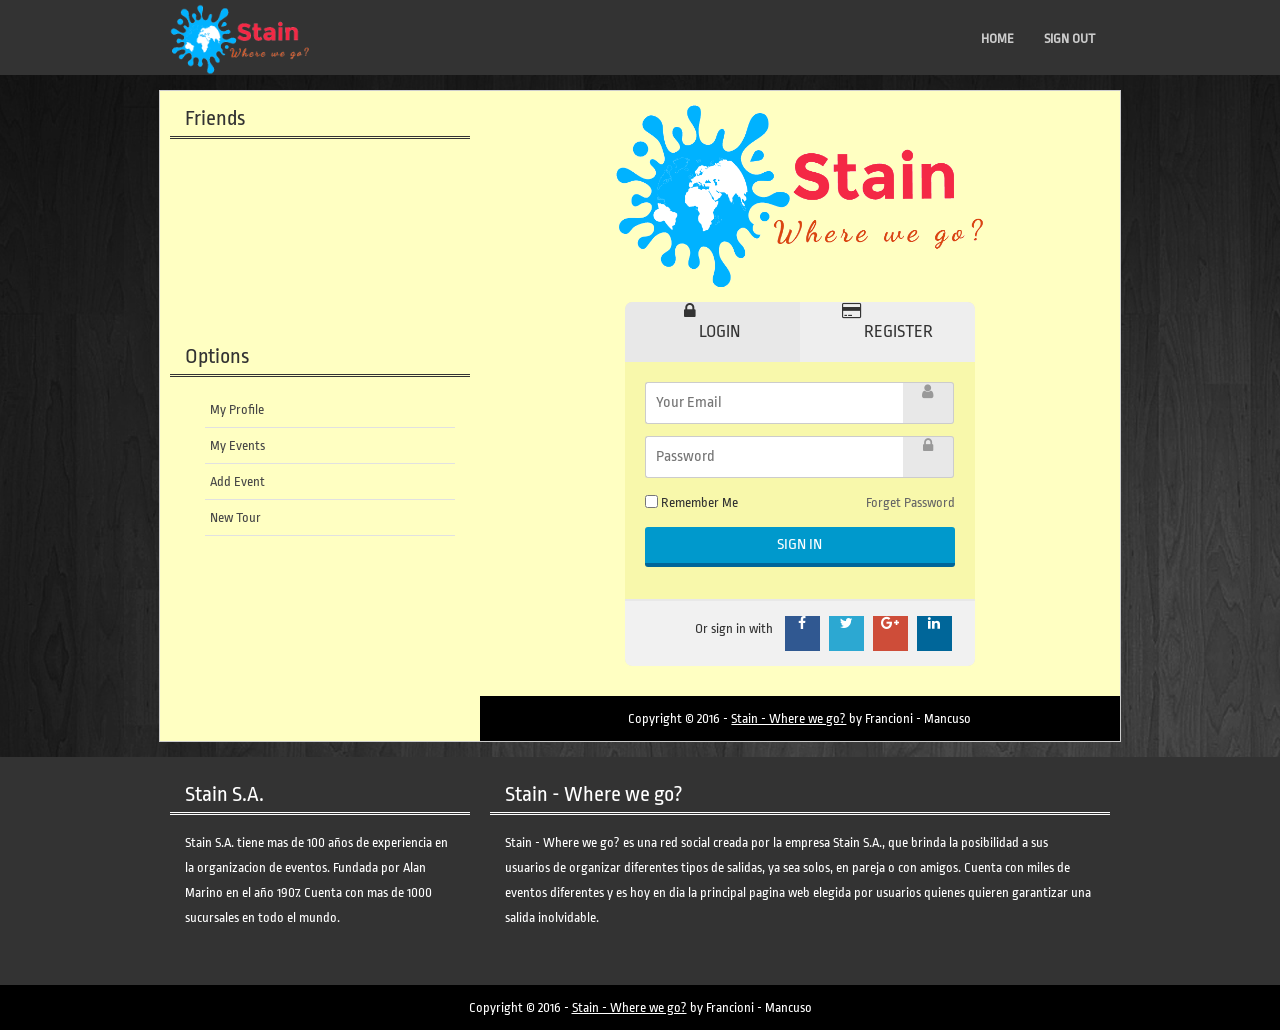
<file: app/home.html>
﻿<!DOCTYPE html>

<html lang="en"; ng-app="app">

<head>

	<meta charset="utf-8">
	<meta name="description" content="Social Network by Stain">
	<meta name="author" content="www.stain.com">
  	<meta name="viewport" content="width=device-width, initial-scale=1, maximum-scale=1">

    <link rel="stylesheet" href="css/zerogrid.css">
	<link rel="stylesheet" href="css/style_home.css">
    <link rel="stylesheet" href="css/responsive.css">

    <script src="scripts/angular.js"></script>
	<script src="app.js"></script>
    <script src="scripts/angular-route.js"></script>
    <script src="scripts/angular-locale-es.js"></script>

	<title>STAIN - Where we go?</title>
	<link href='./images/Logo_Stain_Icon.png' rel='icon' type='image/x-icon'/>
    
</head>

<body style="background-image:url(images/fondo-madera-negro.jpg)">

<!--Header-->
<header style="margin-bottom: 15px">
	<div class="wrap-header zerogrid" style="height: 75px">
		<div id="logo" style="width: 150px; top: 0px; padding-bottom: 0px; padding-top: 0px"><img src="./images/Logo_Stain.png"/></div>
		<nav>
			<div class="wrap-nav" style="top: 20px">
				<div class="menu">
					<ul>
						<li><a href="#events">HOME</a></li>
						<li><a href="login.html">SIGN OUT</a></li>
					</ul>
				</div>
			</div>
		</nav>
	</div>
</header>

<!--Content-->
<section id="content">
	<div class="wrap-content zerogrid" style="margin-top: 15px; margin-bottom: 15px">
	
		<div id="sidebar" class="col-1-3">
			<div class="wrap-col">
				<div class="box">
					<div class="heading"><h2>Friends</h2></div>
					<div class="content" ng-controller="EventsController">
						<div style="overflow-y: scroll; height: 150px" >
							<div ng-repeat="friend in friends">
								<a href="#profile">{{friend.userName}}</a>
							</div>
						</div>
					</div>
				</div>
				<div class="box">
					<div class="heading"><h2>Options</h2></div>
					<div class="content">
						<ul>
							<li><a href="#profile">My Profile</a></li>
							<li><a href="#profile">My Events</a></li>
							<li><a href="#newEvent">Add Event</a></li>
							<li><a href="#profile">New Tour</a></li>
						</ul>
					</div>
				</div>
			</div>
		</div>

		<div id="main-content" class="col-2-3" ng-view>
		</div>

	</div>
</section>

<!--Footer-->
<footer style="margin-top: 15px">
	<div class="wrap-footer zerogrid">
		<div class="row">
			<div class="col-1-3">
				<div class="wrap-col">
					<div class="box">
						<div class="heading"><h2>Stain S.A.</h2></div>
						<div class="content">
							<p>Stain S.A. tiene mas de 100 años de experiencia en la organizacion de eventos. Fundada por Alan Marino en el año 1907. Cuenta con mas de 1000 sucursales en todo el mundo. </p>
						</div>
					</div>
				</div>
			</div>
			<div class="col-2-3">
				<div class="wrap-col">
					<div class="box">
						<div class="heading"><h2>Stain - Where we go?</h2></div>
						<div class="content">
							<p>Stain - Where we go? es una red social creada por la empresa Stain S.A., que brinda la posibilidad a sus usuarios de organizar diferentes tipos de salidas, ya sea solos, en pareja o con amigos. Cuenta con miles de eventos diferentes y es hoy en dia la principal pagina web elegida por usuarios quienes quieren garantizar una salida inolvidable.</p>
						</div>
					</div>
				</div>
			</div>
		</div>
	</div>
	<div class="copyright">
		<p>Copyright © 2016 - <a href="home.html#/events/" target="_blank">Stain - Where we go?</a> by Francioni - Mancuso</p>
	</div>
</footer>

</body>
</html>
</file>
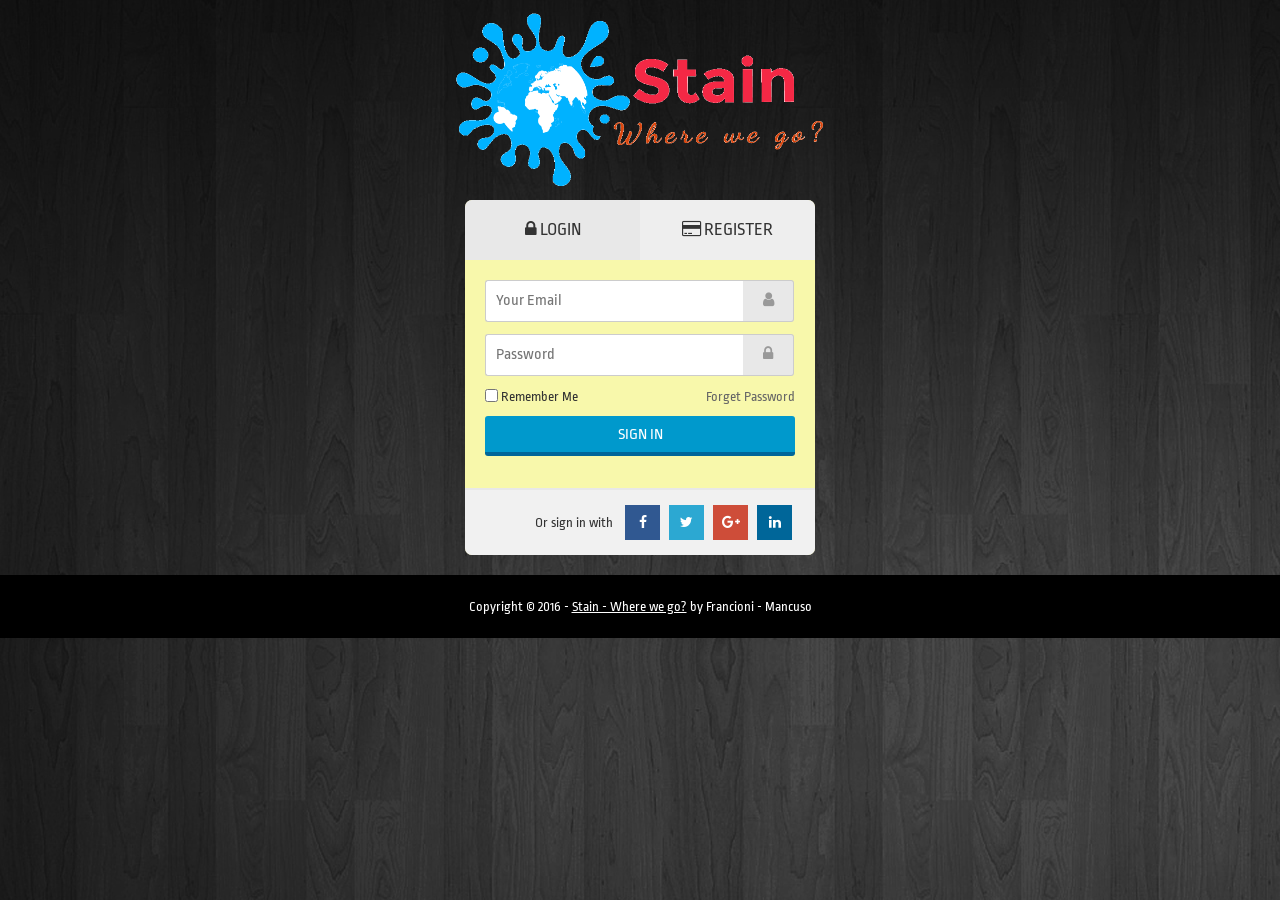
<file: app/login.html>
<!DOCTYPE html>

<html lang="en-IN"; style="background-image:url(images/fondo-madera-negro.jpg)">

<head>

	<meta charset="utf-8">
	<meta name="description" content="Social Network by Stain">
	<meta name="author" content="www.stain.com">
	
	<link href='http://fonts.googleapis.com/css?family=Ropa+Sans' rel='stylesheet'>
	<link href="http://maxcdn.bootstrapcdn.com/font-awesome/4.2.0/css/font-awesome.min.css" rel='stylesheet'>
	<link rel="stylesheet" href="css/style_login.css">

	<title>STAIN - Where we go?</title>
	<link href='./images/Logo_Stain_Icon.png' rel='icon' type='image/x-icon'/>

</head>

<body>
	
	<p align="center" style="margin: 0px"><img src="./images/Logo_Stain.png" width='400' height='200' align="center"/></p>
	
	<div id="login-form">
	
		<input type="radio" checked id="login" name="switch" class="hide">
		<input type="radio" id="signup" name="switch" class="hide">

		<div>
			<ul class="form-header">
				<li>
					<label for="login"><i class="fa fa-lock"></i> LOGIN<label for="login">
				</li>
				<li>
					<label for="signup"><i class="fa fa-credit-card"></i> REGISTER</label>
				</li>
			</ul>
		</div>

		<div class="section-out">
			<section class="login-section">
				<div class="login">
					<form action="">
						<ul class="ul-list">
							<li>
								<input type="email" required class="input" placeholder="Your Email"/><span class="icon"><i class="fa fa-user"></i></span>
							</li>
							<li>
								<input type="password" required class="input" placeholder="Password"/><span class="icon"><i class="fa fa-lock"></i></span>
							</li>
							<li>
								<span class="remember"><input type="checkbox" id="check"> <label for="check">Remember Me</label></span><span class="remember"><a href="">Forget Password</a></span>
							</li>
							<li>
								<input type="submit" value="SIGN IN" class="btn">
							</li>
						</ul>
					</form>
				</div>

				<div class="social-login">Or sign in with &nbsp;
					<a href="" class="fb"><i class="fa fa-facebook"></i></a>
					<a href="" class="tw"><i class="fa fa-twitter"></i></a>
					<a href="" class="gp"><i class="fa fa-google-plus"></i></a>
					<a href="" class="in"><i class="fa fa-linkedin"></i></a>
				</div>
			</section>

			<section class="signup-section">
				<div class="login">
					<form action="">
						<ul class="ul-list">
							<li>
								<input type="email" required class="input" ng-model="name" placeholder="Your Email"/><span class="icon"><i class="fa fa-user"></i></span>
							</li>
							<li>
								<input type="password" required class="input" placeholder="Password"/><span class="icon"><i class="fa fa-lock"></i></span>
							</li>
							<li>
								<input type="checkbox" id="check1"> <label for="check1">I accept terms and conditions</label>
							</li>
							<li>
								<input type="submit" value="SIGN UP" class="btn">
							</li>
						</ul>
					</form>
				</div>

				<div class="social-login">Or sign up with &nbsp;
					<a href="www.facebook.com" class="fb"><i class="fa fa-facebook"></i></a>
					<a href="" class="tw"><i class="fa fa-twitter"></i></a>
					<a href="" class="gp"><i class="fa fa-google-plus"></i></a>
					<a href="" class="in"><i class="fa fa-linkedin"></i></a>
				</div>
			</section>
		</div>
	</div>
	<footer>
		<div class="copyright">
			<p>Copyright © 2016 - <a href="home.html#/events/" target="_blank">Stain - Where we go?</a> by Francioni - Mancuso</p>
		</div>
	</footer>
</body>
</html>
</file>
<file: app/css/zerogrid.css>
/*
Free Html5 Responsive Templates
Author: Kimmy
Author URI: http://www.zerotheme.com/
*/
/* -------------------------------------------- */
/* ------------------Grid System--------------- */ 
.zerogrid{ width: 960px; position: relative; margin: 0 auto; padding: 0px;}
.zerogrid:after { content: "\0020"; display: block; height: 0; clear: both; visibility: hidden; }

.zerogrid .row{}
.zerogrid .row:before,.row:after { content: '\0020'; display: block; overflow: hidden; visibility: hidden; width: 0; height: 0; }
.zerogrid .row:after{clear: both; }
.zerogrid .row{zoom: 1;}

.zerogrid .wrap-col{margin:10px;}

.zerogrid .col-1-2, .zerogrid .col-1-3, .zerogrid .col-2-3, .zerogrid .col-1-4, .zerogrid .col-2-4, .zerogrid .col-3-4, .zerogrid .col-1-5, .zerogrid .col-2-5, .zerogrid .col-3-5, .zerogrid .col-4-5, .zerogrid .col-1-6, .zerogrid .col-2-6, .zerogrid .col-3-6, .zerogrid .col-4-6, .zerogrid .col-5-6{float:left; display: inline-block;}

.zerogrid .col-full{width:100%;}

.zerogrid .col-1-2{width:50%;}

.zerogrid .col-1-3{width:33.33%;}
.zerogrid .col-2-3{width:66.66%;}

.zerogrid .col-1-4{width:25%;}
.zerogrid .col-2-4{width:50%;}
.zerogrid .col-3-4{width:75%;}

.zerogrid .col-1-5{width:20%;}
.zerogrid .col-2-5{width:40%;}
.zerogrid .col-3-5{width:60%;}
.zerogrid .col-4-5{width:80%;}

.zerogrid .col-1-6{width:16.66%;}
.zerogrid .col-2-6{width:33.33%;}
.zerogrid .col-3-6{width:50%;}
.zerogrid .col-4-6{width:66.66%;}
.zerogrid .col-5-6{width:83.33%;}

@media only screen and (min-width: 768px) and (max-width: 959px) {
	.zerogrid{width:768px;}
}

@media only screen and (max-width: 767px) {
	.zerogrid{width:100%;}
}

@media only screen and (min-width: 620px) and (max-width: 767px) {
	.zerogrid{width:100%;}
}

@media only screen and (min-width: 480px) and (max-width: 619px) {
	.zerogrid{width:100%;}
	.zerogrid .col-1-3, .zerogrid .col-2-3{width:100%;}
	.zerogrid .col-1-4{width:50%;}
	.zerogrid .col-1-6, .zerogrid .col-2-6, .zerogrid .col-3-6, .zerogrid .col-4-6, .zerogrid .col-5-6{width:100%;}
}

@media only screen and (max-width: 479px) {
	.zerogrid .zerogrid .col-1-2, .zerogrid .col-1-3, .zerogrid .col-2-3, .zerogrid .col-1-4, .zerogrid .col-2-4, .zerogrid .col-3-4, .zerogrid .col-1-5, .zerogrid .col-2-5, .zerogrid .col-3-5, .zerogrid .col-4-5, .zerogrid .col-1-6, .zerogrid .col-2-6, .zerogrid .col-3-6, .zerogrid .col-4-6, .zerogrid .col-5-6{width:100%;}
}
</file>
<file: app/css/style_home.css>
/* -------------------------------------------- */
/* ------------------Reset--------------------- */
a,abbr,acronym,address,applet,article,aside,audio,b,blockquote,big,body,center,canvas,caption,cite,code,command,datalist,dd,del,details,dfn,dl,div,dt,em,embed,fieldset,figcaption,figure,font,footer,form,h1,h2,h3,h4,h5,h6,header,hgroup,html,i,iframe,img,ins,kbd,keygen,label,legend,li,meter,nav,object,ol,output,p,pre,progress,q,s,samp,section,small,span,source,strike,strong,sub,sup,table,tbody,tfoot,thead,th,tr,tdvideo,tt,u,ul,var{background:transparent;border:0 none;font-size:100%;margin:0;padding:0;border:0;outline:0;vertical-align:top;}ol, ul {list-style:none;}blockquote, q {quotes:none;}table, table td {padding:0;border:none;border-collapse:collapse;}img {vertical-align:top;}embed {vertical-align:top;}
article, aside, audio, canvas, command, datalist, details, embed, figcaption, figure, footer, header, hgroup, keygen, meter, nav, output, progress, section, source, video {display:block;}
mark, rp, rt, ruby, summary, time {display:inline;}
input, textarea {border:0; padding:0; margin:0; outline: 0;}
iframe {border:0; margin:0; padding:0;}
input, textarea, select {margin:0; padding:0px;}

/* -------------------------------------------- */
/* ------------------Font---------------------- */

/*Add your font at here*/

/* -------------------------------------------- */
/* ------------------Style--------------------- */
html, body {width:100%; padding:0; margin:0;}
body {background: #000000;color: #474747;font: 12px/25px Arial, Helvetica, sans-serif;}

a{color: #474747;text-decoration: none;}
a:hover {color: #DA251D; text-decoration: none;}

a.button{cursor: pointer;color: #ffffff;line-height: 14px;font-family: Arial, Helvetica, sans-serif;font-size: 14px;font-weight: bold;	background: #3F3F3F;border:1px solid #ffffff; -webkit-border-radius: 4px;-moz-border-radius: 4px;-khtml-border-radius: 4px;border-radius: 4px;}
a.button {	display: inline-block;	text-decoration: none;	padding: 6px 12px 6px 12px;}
a.button:hover{}

.clear{content: "\0020"; display: block; height: 0; clear: both; visibility: hidden; }

/* -------------------------------------------- */
/* ------------------Header-------------------- */
header {background:#333333; margin-bottom:30px;}
header .wrap-header{height: 130px;}

header #logo {position:absolute; top:40px; padding:5px; width: 100%;}

/* -------------------------------------------- */
/* ------------------Navigation---------------- */
nav {}
nav .wrap-nav{position:absolute; top:50px; right:10px; height: 37px;}

.menu ul {list-style: none;margin: 0;padding: 0;}
.menu  ul li {position: relative;float: left;padding: 6px 5px 0px 5px; background:#333;}
.menu  ul li:hover {background-color:#DA251D;}
.menu  ul li a {font-size: 14px; line-height:14px;color: #CCC;display: block;padding: 6px 10px;margin-bottom: 5px;z-index: 6;position: relative;font-weight:bold; text-transform:uppercase;}
.menu  ul li:hover a {color:#ffffff;}

.minimenu{display:none;}
.minimenu{position: relative;margin: 0px;background:#999;}
.minimenu div{overflow: hidden;position: relative;font: 18px/40px 'PT Sans Narrow';color: #fff;text-align:center;text-transform:uppercase;font-weight:bold;}
.minimenu select{position: absolute;top: 0px;left: 0px;width: 100%;height: 100%; opacity: 0;filter: progid:DXImageTransform.Microsoft.Alpha(opacity=0);	cursor: pointer;}


/* -------------------------------------------- */
/* ------------------Content------------------- */
#content {}
#content .wrap-content{background-color:#FFFFC2; border:1px solid #CCC; margin-top: 30px;}

.block{ margin:10px;}

#main-content{}
#main-content article{ clear: both; margin:10px 0px;}
#main-content article .heading{}
#main-content article .content{}
#main-content article h2{font-size:22px; line-height:25px;}
#main-content article .info{font-style:italic;}
#main-content article img{float:left; margin:10px 10px 10px 0; padding:5px; border:1px solid #CCC;}
#main-content article p{margin-bottom:10px;}
#main-content article .more{float:right; margin-bottom: 30px}

#sidebar{}
#sidebar .box{margin-bottom:20px;}
#sidebar .heading{ padding:5px; border-bottom:3px double #333333;}
#sidebar .heading h2{font-size:22px; font-weight:normal; display:inline; padding:0 10px;}
#sidebar .heading h1{font-size:35px; font-weight:normal; display:inline; padding:0 10px;}
#sidebar .content{padding:15px}
#sidebar .content ul{ font-size:14px; list-style-type:circle; margin-left:20px;}
#sidebar .content ul li{border-bottom: 1px solid #E1E1E1; padding:5px;}
#sidebar .content .post {margin-bottom: 20px;}
#sidebar .content .post h4{ font-size:14px; font-weight:normal;}
#sidebar .content .post img{ float:left; padding:5px; border:1px solid #CCC; margin-right:10px;}
#sidebar .content .post p{color:#A3A3A3; font-style:italic;}

#pagi{margin: 30px auto;padding: 0;list-style: none;width: 180px;}
#pagi li {float: left;margin-right: 10px;}
#pagi li a {display: block;	text-decoration: none; color: #717171;font: bold 11px Arial, sans-serif;padding: 5px 8px;
	-webkit-border-radius: 3px;	-moz-border-radius: 3px;	border-radius: 3px;	background: #ffffff;}
#pagi li a.current, #pagi li a:hover {color: #ffffff;	background: #DA251D;}

/* -------------------------------------------- */
/* ------------------Footer-------------------- */
footer {background-color:#333; margin-top:30px;}
footer .wrap-footer{padding:10px 0px; color:#ffffff;}
footer .box{}
footer .heading{ padding:5px; border-bottom:3px double #ffffff;}
footer .heading h2{font-size:22px; font-weight:normal; display:inline; padding:0 10px;}
footer .content{padding:15px}

.copyright{text-align:center; margin-top:20px; background:#000; padding:10px 0px;color:#ffffff; }
.copyright a{text-decoration:underline; color:#ffffff; }
</file>
<file: app/css/responsive.css>
html {
   -webkit-text-size-adjust: none;
}
.video embed,
.video object,
.video iframe {
   width: 100%;
   height: auto;
}
img{
	max-width:100%;
	height: auto;
   	width: auto\9; /* ie8 */
}

@media only screen and (min-width: 768px) and (max-width: 959px) {
	/* -------------------------------------------- */
	/* ------------------Header-------------------- */
	
	/* -------------------------------------------- */
	/* ------------------Content------------------- */
	
	/* -------------------------------------------- */
	/* ------------------Footer-------------------- */
	
	/* -------------------------------------------- */
	/* ------------------Other----------------*---- */
	
}

@media only screen and (max-width: 767px) {
	/* -------------------------------------------- */
	/* ------------------Header-------------------- */
	header {margin-top: 0px;height:150px;}
	header #logo{top:60px;}

	nav .wrap-nav{top: 10px; left:10px; right:auto;}
	
	/* -------------------------------------------- */
	/* ------------------Featured------------------ */
	
	/* -------------------------------------------- */
	/* ------------------Content------------------- */
	
	/* -------------------------------------------- */
	/* ------------------Footer-------------------- */
	
	/* -------------------------------------------- */
	/* ------------------Other----------------*---- */
}

@media only screen and (min-width: 620px) and (max-width: 767px) {	
	/* -------------------------------------------- */
	/* ------------------Header-------------------- */
	
	/* -------------------------------------------- */
	/* ------------------Content------------------- */
	
	/* -------------------------------------------- */
	/* ------------------Footer-------------------- */
	
	/* -------------------------------------------- */
	/* ------------------Other----------------*---- */
}

@media only screen and (min-width: 480px) and (max-width: 619px) {
	/* -------------------------------------------- */
	/* ------------------Header-------------------- */
	
	/* -------------------------------------------- */
	/* ------------------Content------------------- */
	
	/* -------------------------------------------- */
	/* ------------------Footer-------------------- */
	
	/* -------------------------------------------- */
	/* ------------------Other----------------*---- */
}

@media only screen and (max-width: 479px) {
	/* -------------------------------------------- */
	/* ------------------Header-------------------- */
	header{height: 170px;}
	header #logo{top: 90px;}

	nav .wrap-nav {position:relative; height: 37px; left:0px; top:0px;}
	.menu{display:none;}
	.minimenu{display:block;}
	
	/* -------------------------------------------- */
	/* ------------------Content------------------- */
	
	/* -------------------------------------------- */
	/* ------------------Footer-------------------- */
	
	/* -------------------------------------------- */
	/* ------------------Other----------------*---- */
}
</file>
<file: app/css/style_login.css>
/* -------------------------------------------- */
/* ------------------Login-------------------- */
body{font-family: 'Ropa Sans', sans-serif; color:#666; font-size:14px; color:#333}
li,ul,body,input{margin:0; padding:0; list-style:none}
#login-form{width:350px; background:#000; margin:0 auto; margin-top:0px; background:#f8f8AB; overflow:hidden; border-radius:7px}
.form-header{display:table; clear:both}
.form-header label{display:block; cursor:pointer; z-index:999}
.form-header li{margin:0; line-height:60px; width:175px; text-align:center; background:#eee; font-size:18px; float:left; transition:all 600ms ease}

/*sectiop*/
.section-out{width:700px; float:left; transition:all 600ms ease}
.section-out:after{content:''; clear:both; display:table}
.section-out section{width:350px; float:left}

.login{padding:20px}
.ul-list{clear:both; display:table; width:100%}
.ul-list:after{content:''; clear:both; display:table}
.ul-list li{ margin:0 auto; margin-bottom:12px}
.input{background:#fff; transition:all 800ms; width:247px; border-radius:3px 0 0 3px; font-family: 'Ropa Sans', sans-serif; border:solid 1px #ccc; border-right:none; outline:none; color:#999; height:40px; line-height:40px; display:inline-block; padding-left:10px; font-size:16px}
.input,.login span.icon{vertical-align:top}
.login span.icon{width:50px; transition:all 800ms; text-align:center; color:#999; height:40px; border-radius:0 3px 3px 0; background:#e8e8e8; height:40px; line-height:40px; display:inline-block; border:solid 1px #ccc; border-left:none; font-size:16px}
.input:focus:invalid{border-color:red}
.input:focus:invalid+.icon{border-color:red}
.input:focus:valid{border-color:green}
.input:focus:valid+.icon{border-color:green}
#check,#check1{top:1px; position:relative}
.btn{border:none; outline:none; background:#0099CC; border-bottom:solid 4px #006699; font-family: 'Ropa Sans', sans-serif; margin:0 auto; display:block; height:40px; width:100%; padding:0 10px; border-radius:3px; font-size:16px; color:#FFF}

.social-login{padding:15px 20px; background:#f1f1f1; border-top:solid 2px #e8e8e8; text-align:right}
.social-login a{display:inline-block; height:35px; text-align:center; line-height:35px; width:35px; margin:0 3px; text-decoration:none; color:#FFFFFF}
.form a i.fa{line-height:35px}
.fb{background:#305891} .tw{background:#2ca8d2} .gp{background:#ce4d39} .in{background:#006699}
.remember{width:50%; display:inline-block; clear:both; font-size:14px}
.remember:nth-child(2){text-align:right}
.remember a{text-decoration:none; color:#666}

.hide{display:none}

/*swich form*/
#signup:checked~.section-out{margin-left:-350px}
#login:checked~.section-out{margin-left:0px}
#login:checked~div .form-header li:nth-child(1),#signup:checked~div .form-header li:nth-child(2){background:#e8e8e8}

.copyright{text-align:center; margin-top:20px; background:#000; padding:10px 0px;color:#ffffff; }
.copyright a{text-decoration:underline; color:#ffffff; }
</file>
